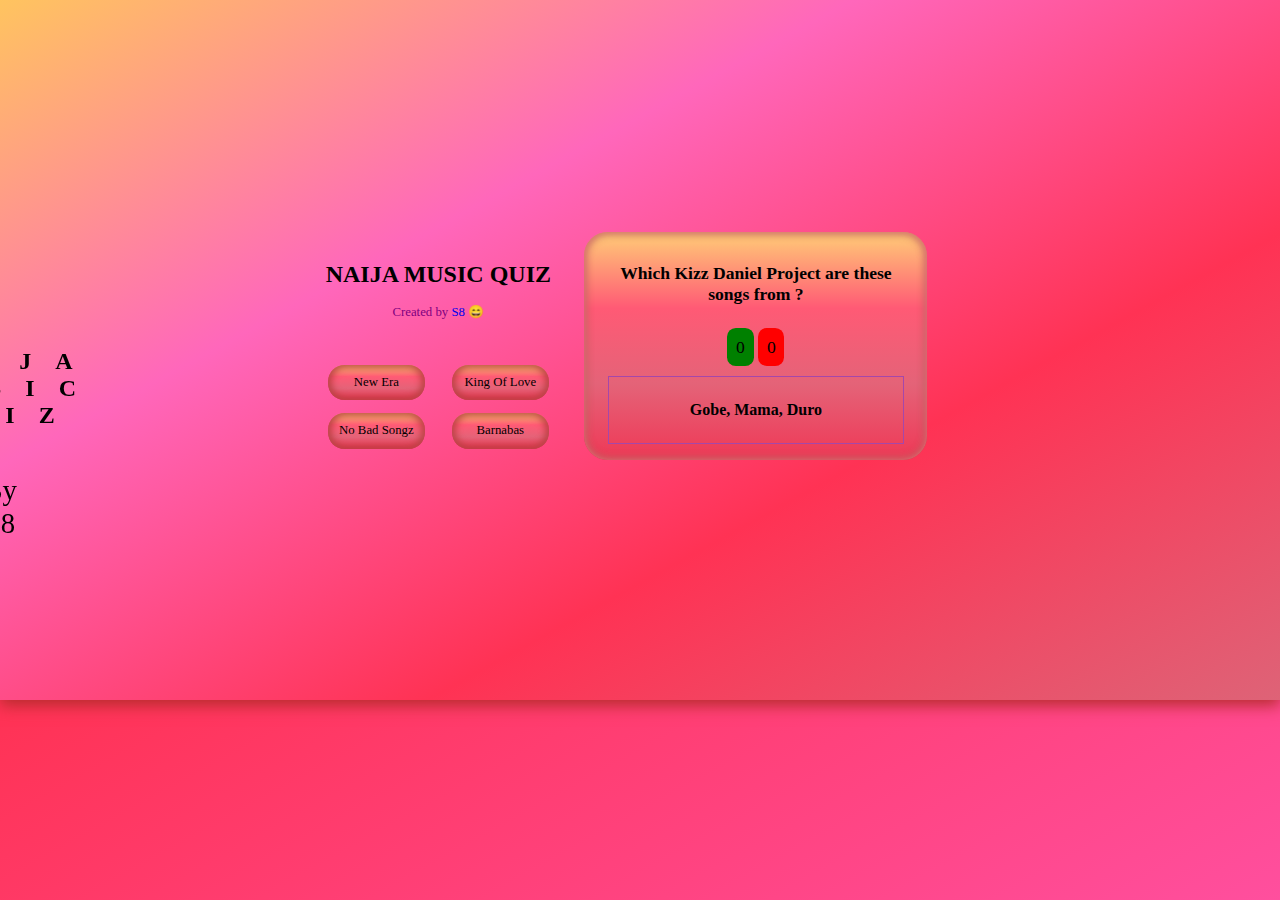
<file: index.html>
<!DOCTYPE html>
<html lang="en">
  <head>
    <meta charset="UTF-8" />
    <meta http-equiv="X-UA-Compatible" content="IE=edge" />
    <meta name="viewport" content="width=device-width, initial-scale=1.0" />
    <title>S8 MUSIC QUIZ</title>
    <link rel="stylesheet" href="style.css" />
  </head>
  <body>
    <main>
      <div id="anime">
        <h1>NAIJA MUSIC QUIZ</h1>
        <p>By S8</p>
      </div>
      <div id="quiz-box">
        <div id="head">
          <h1>NAIJA MUSIC QUIZ</h1>
          <p>Created by <a href="https://twitter.com/s8gun" target="_blank">S8 😄</a></p>
        </div>

        <div id="question">
          <h2></h2>
          <p id="scores"><span id="won"></span> <span id="lose"></span></p>
          <div id="challenge"></div>
        </div>

        <div id="options">
          <div id="optionA">A</div>
          <div id="optionB">B</div>
          <div id="optionC">A</div>
          <div id="optionD">D</div>
          <button id="restart">Restart</button>
        </div>
      </div>
    </main>

    <script src="script.js"></script>
  </body>
</html>
</file>
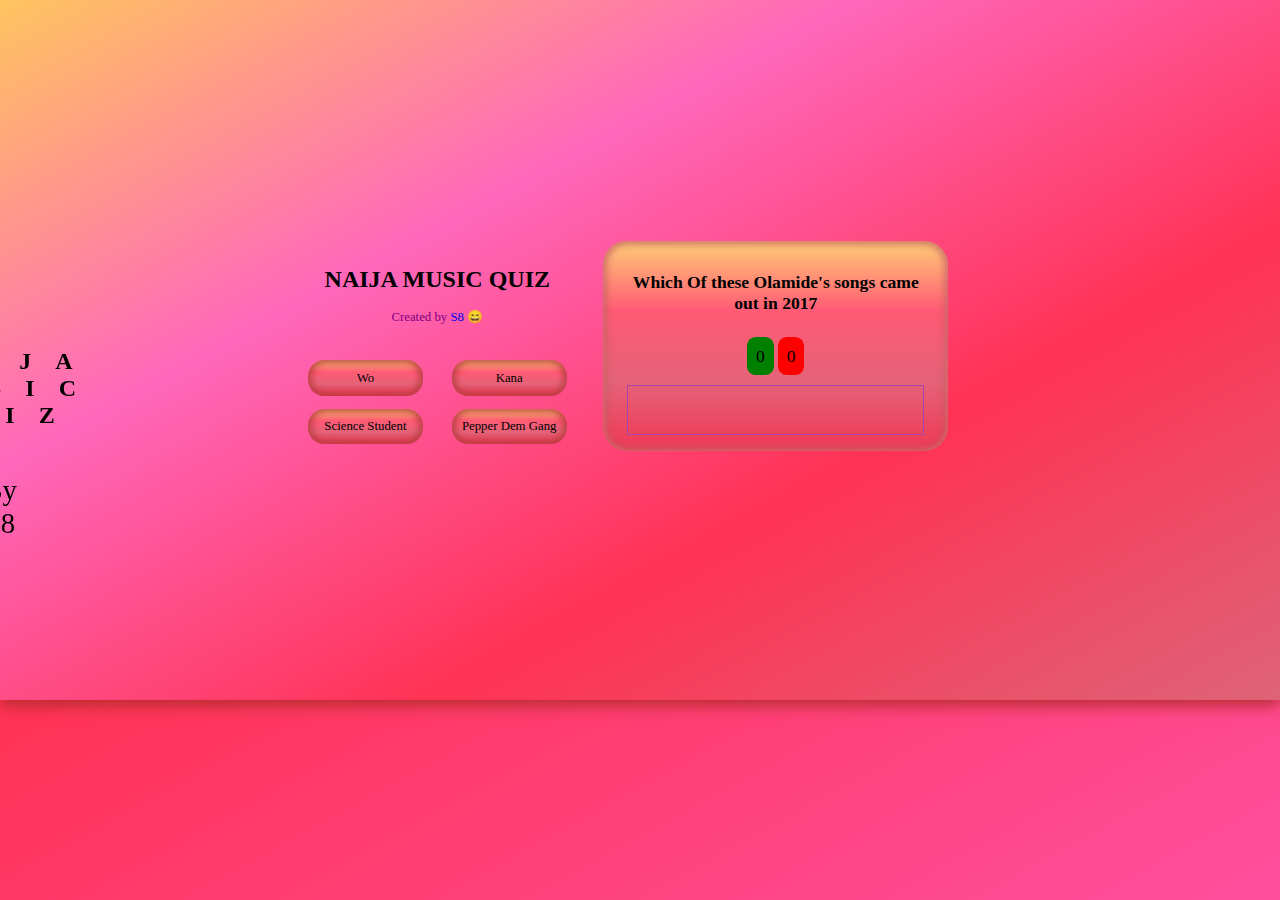
<file: quiz-app/index.html>
<!DOCTYPE html>
<html lang="en">
  <head>
    <meta charset="UTF-8" />
    <meta http-equiv="X-UA-Compatible" content="IE=edge" />
    <meta name="viewport" content="width=device-width, initial-scale=1.0" />
    <title>SOSH QUIZ</title>
    <link rel="stylesheet" href="/style.css" />
  </head>
  <body>
    <main>
      <div id="anime">
        <h1>NAIJA MUSIC QUIZ</h1>
        <p>By S8</p>
      </div>
      <div id="quiz-box">
        <div id="head">
          <h1>NAIJA MUSIC QUIZ</h1>
          <p>Created by <a href="https://twitter.com/s8gun">S8 😄</a></p>
        </div>

        <div id="question">
          <h2></h2>
          <p id="scores"><span id="won"></span> <span id="lose"></span></p>
          <div id="challenge"></div>
        </div>

        <div id="options">
          <div id="optionA">A</div>
          <div id="optionB">B</div>
          <div id="optionC">A</div>
          <div id="optionD">D</div>
          <button id="restart">Restart</button>
        </div>
      </div>
    </main>

    <script src="/script.js"></script>
  </body>
</html>
</file>
<file: style.css>
* {
  -webkit-box-sizing: border-box;
          box-sizing: border-box;
}

body {
  padding: 0;
  margin: 0;
  background: -webkit-gradient(linear, right bottom, left top, from(#ff5fc7), to(#ff3254));
  background: linear-gradient(to top left, #ff5fc7, #ff3254);
}

main {
  display: -webkit-box;
  display: -ms-flexbox;
  display: flex;
  -webkit-box-orient: vertical;
  -webkit-box-direction: normal;
      -ms-flex-direction: column;
          flex-direction: column;
  -webkit-box-pack: center;
      -ms-flex-pack: center;
          justify-content: center;
  -webkit-box-align: center;
      -ms-flex-align: center;
          align-items: center;
  background: -webkit-gradient(linear, right bottom, left top, from(#de6377), color-stop(#ff3254), color-stop(#ff67bb), to(#ffc45f));
  background: linear-gradient(to top left, #de6377, #ff3254, #ff67bb, #ffc45f);
  width: 100%;
  min-height: 700px;
  height: 100%;
  text-align: center;
  padding: 1em 0.5em;
  -webkit-box-shadow: 0px 5px 15px #b52c2c;
          box-shadow: 0px 5px 15px #b52c2c;
}

main #anime {
  display: -webkit-box;
  display: -ms-flexbox;
  display: flex;
  -webkit-box-orient: vertical;
  -webkit-box-direction: normal;
      -ms-flex-direction: column;
          flex-direction: column;
  -webkit-box-pack: center;
      -ms-flex-pack: center;
          justify-content: center;
  -webkit-box-align: center;
      -ms-flex-align: center;
          align-items: center;
  position: fixed;
  top: 0;
  left: 0;
  width: 0%;
  height: 100vh;
  background-color: red;
  -webkit-animation-name: load;
          animation-name: load;
  -webkit-animation-duration: 10s;
          animation-duration: 10s;
  -webkit-animation-fill-mode: forwards;
          animation-fill-mode: forwards;
  -webkit-transition: 1s;
  transition: 1s;
  opacity: 1;
}

main #anime h1 {
  font-size: 1.5em;
  color: black;
  letter-spacing: 1em;
}

main #anime p {
  font-size: 1.8em;
  color: black;
}

@-webkit-keyframes load {
  from {
    width: 100%;
    opacity: 1;
    background-color: red;
  }
  100% {
    width: 100%;
    opacity: 1;
    background-color: rgba(255, 0, 0, 0.599);
  }
  70% {
    width: 70%;
    background-color: red;
    opacity: 1;
  }
  50% {
    width: 50%;
    opacity: 1;
    background-color: rgba(255, 0, 0, 0.599);
  }
  30% {
    width: 100%;
    opacity: 1;
    background-color: rgba(255, 0, 225, 0.816);
  }
  10% {
    width: 100%;
    opacity: 1;
    background-color: red;
  }
  to {
    width: 0;
    opacity: 0;
    background-color: red;
  }
}

@keyframes load {
  from {
    width: 100%;
    opacity: 1;
    background-color: red;
  }
  100% {
    width: 100%;
    opacity: 1;
    background-color: rgba(255, 0, 0, 0.599);
  }
  70% {
    width: 70%;
    background-color: red;
    opacity: 1;
  }
  50% {
    width: 50%;
    opacity: 1;
    background-color: rgba(255, 0, 0, 0.599);
  }
  30% {
    width: 100%;
    opacity: 1;
    background-color: rgba(255, 0, 225, 0.816);
  }
  10% {
    width: 100%;
    opacity: 1;
    background-color: red;
  }
  to {
    width: 0;
    opacity: 0;
    background-color: red;
  }
}

h1 {
  font-size: 1.5em;
  color: black;
}

#head p {
  font-size: 0.8em;
  color: purple;
}

#head a {
  text-decoration: none;
}

#question {
  background: -webkit-gradient(linear, left bottom, left top, from(#ef3856), color-stop(#e46378), color-stop(#ff5a75), to(#ffcd77));
  background: linear-gradient(to top, #ef3856, #e46378, #ff5a75, #ffcd77);
  width: 85%;
  max-height: 600px;
  max-width: 500px;
  -webkit-box-shadow: inset 0px 0px 10px #f99090, inset 0px 0px 10px #7c2626;
          box-shadow: inset 0px 0px 10px #f99090, inset 0px 0px 10px #7c2626;
  margin: auto;
  margin-bottom: 0.5em;
  padding: 1em;
  border-radius: 1.5em;
  display: -webkit-box;
  display: -ms-flexbox;
  display: flex;
  -webkit-box-orient: vertical;
  -webkit-box-direction: normal;
      -ms-flex-direction: column;
          flex-direction: column;
  -webkit-box-pack: center;
      -ms-flex-pack: center;
          justify-content: center;
  -webkit-box-align: center;
      -ms-flex-align: center;
          align-items: center;
}

#question #scores {
  font-size: 1.1em;
  color: black;
}

#question #scores span {
  border-radius: 0.5em;
  padding: 0.5em;
}

#question #scores #lose {
  background-color: red;
}

#question #scores #won {
  background-color: green;
}

#question h2 {
  font-size: 1.1em;
  color: black;
}

#challenge {
  width: 95%;
  border: 1px solid #a547aa;
  padding: 1.5em;
  font-size: 1em;
  font-weight: bold;
}

#challenge img {
  width: 100%;
  max-width: 400px;
  height: 100%;
  display: block;
  margin: auto;
}

#options {
  width: 100%;
  margin: auto;
  display: -ms-grid;
  display: grid;
  -ms-grid-columns: 1fr 1fr;
      grid-template-columns: 1fr 1fr;
  place-items: center;
  grid-column-gap: 1em;
}

#options div {
  background: -webkit-gradient(linear, left bottom, left top, from(#ef3856), color-stop(#e46378), color-stop(#ff5a75), to(#ffcd77));
  background: linear-gradient(to top, #ef3856, #e46378, #ff5a75, #ffcd77);
  -webkit-box-shadow: inset 0px 0px 10px #c06363, inset 0px 0px 10px #a20000;
          box-shadow: inset 0px 0px 10px #c06363, inset 0px 0px 10px #a20000;
  margin: 0.5em;
  padding: 0.8em;
  font-size: 0.8em;
  width: 90%;
  border-radius: 1.3em;
  cursor: pointer;
}

#restart {
  display: none;
  -ms-grid-column: 1;
  -ms-grid-column-span: 2;
  grid-column: 1/3;
  width: 40%;
  padding: 0.8em;
  background: #cc0000;
  color: white;
  font-size: 0.8em;
  border-radius: 5em;
  border: none;
  margin-top: 3em;
  -webkit-box-shadow: inset 5px 5px 10px #898989, inset -5px -5px 10px black;
          box-shadow: inset 5px 5px 10px #898989, inset -5px -5px 10px black;
  cursor: pointer;
}

@media (min-width: 500px) {
  main #quiz-box {
    display: -ms-grid;
    display: grid;
        grid-template-areas: "s q  q" "o q q";
    place-items: center;
    place-content: center;
  }
  main #quiz-box h1 {
    -ms-grid-row: 1;
    -ms-grid-column: 1;
    grid-area: s;
  }
  main #quiz-box #question {
    max-width: 100%;
    -ms-grid-row: 1;
    -ms-grid-row-span: 2;
    -ms-grid-column: 2;
    -ms-grid-column-span: 2;
    grid-area: q;
  }
  main #quiz-box #options {
    -ms-grid-row: 2;
    -ms-grid-column: 1;
    grid-area: o;
  }
}
/*# sourceMappingURL=style.css.map */
</file>
